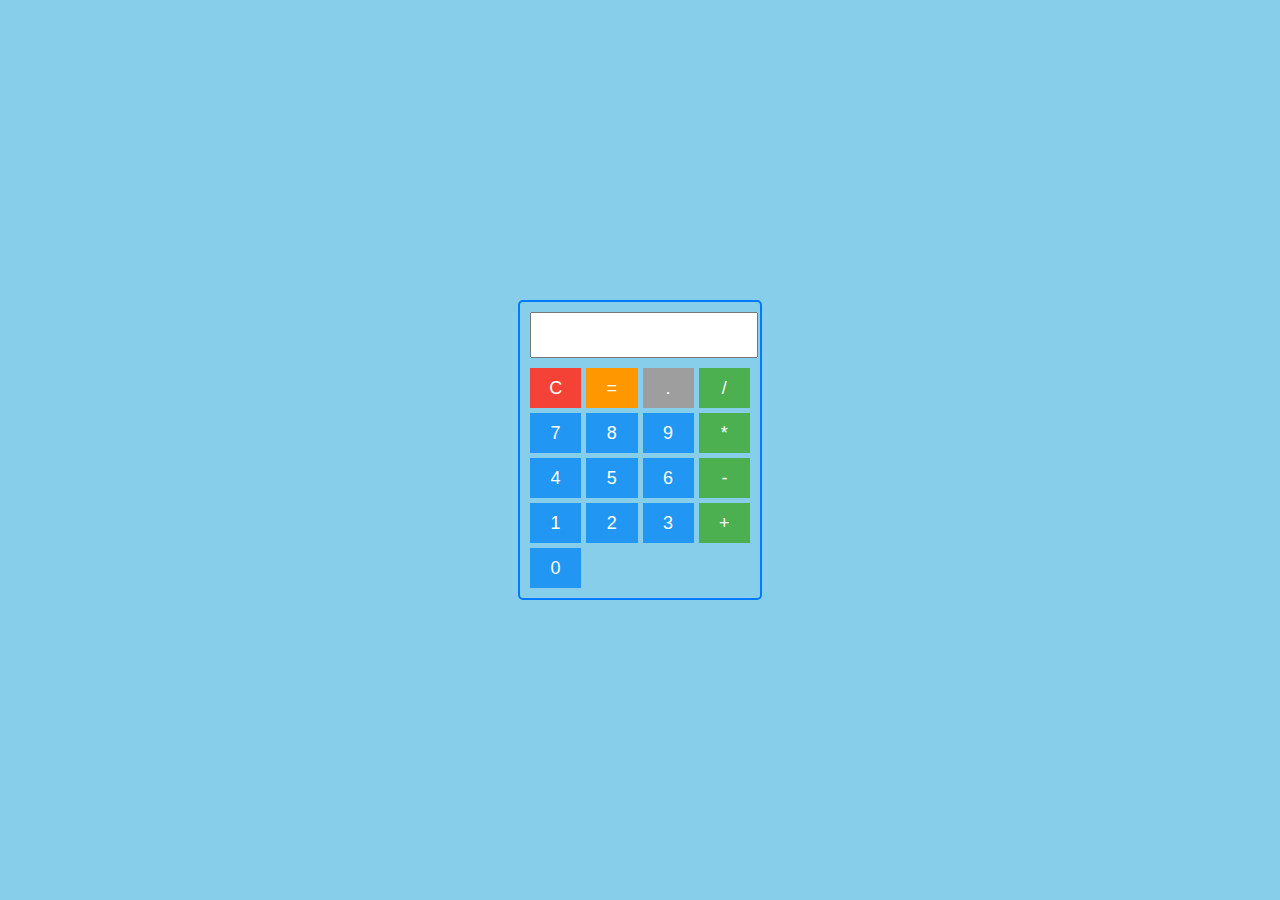
<file: calculator/Calculator.html>
<!DOCTYPE html>
<html lang="en">
<head>
  <meta charset="UTF-8">
  <meta name="viewport" content="width=device-width, initial-scale=1.0">
  <title>Calculator</title>
  <link rel="stylesheet" href="styles.css">
</head>
<body>
  <div class="calculator">
    <input type="text" class="display" id="display" readonly>
    <div class="buttons">
      <button class="clear" onclick="clearDisplay()">C</button>
      <button class="equal" onclick="calculate()">=</button>
      <button class="decimal" onclick="appendToDisplay('.')">.</button>
      <button class="operator" onclick="appendToDisplay('/')">/</button>
      <button class="number" onclick="appendToDisplay('7')">7</button>
      <button class="number" onclick="appendToDisplay('8')">8</button>
      <button class="number" onclick="appendToDisplay('9')">9</button>
      <button class="operator" onclick="appendToDisplay('*')">*</button>
      <button class="number" onclick="appendToDisplay('4')">4</button>
      <button class="number" onclick="appendToDisplay('5')">5</button>
      <button class="number" onclick="appendToDisplay('6')">6</button>
      <button class="operator" onclick="appendToDisplay('-')">-</button>
      <button class="number" onclick="appendToDisplay('1')">1</button>
      <button class="number" onclick="appendToDisplay('2')">2</button>
      <button class="number" onclick="appendToDisplay('3')">3</button>
      <button class="operator" onclick="appendToDisplay('+')">+</button>
      <button class="number" onclick="appendToDisplay('0')">0</button>        
    </div>
  </div>
  <script src="script.js"></script>
</body>
</html>
</file>
<file: calculator/styles.css>
body {
  background-color: skyblue; 
  display: flex;
  justify-content: center;
  align-items: center;
  height: 100vh;
  margin: 0;
}

.calculator {
  width: 220px; 
  border: 2px solid #007bff; 
  border-radius: 5px; 
  padding: 10px; 
}

.display {
  width: 100%;
  height: 40px;
  margin-bottom: 10px;
}

.buttons {
  display: grid;
  grid-template-columns: repeat(4, 1fr);
  grid-gap: 5px;
}

button {
  width: 100%;
  height: 40px;
  font-size: 18px;
  border: none;
  cursor: pointer;
}

.clear {
  background-color: #f44336; 
  color: white;
}

.operator {
  background-color: #4caf50; 
  color: white;
}

.number {
  background-color: #2196f3; 
  color: white;
}

.equal {
  background-color: #ff9800; 
  color: white;
}

.decimal {
  background-color: #9e9e9e; 
  color: white;
}
</file>
